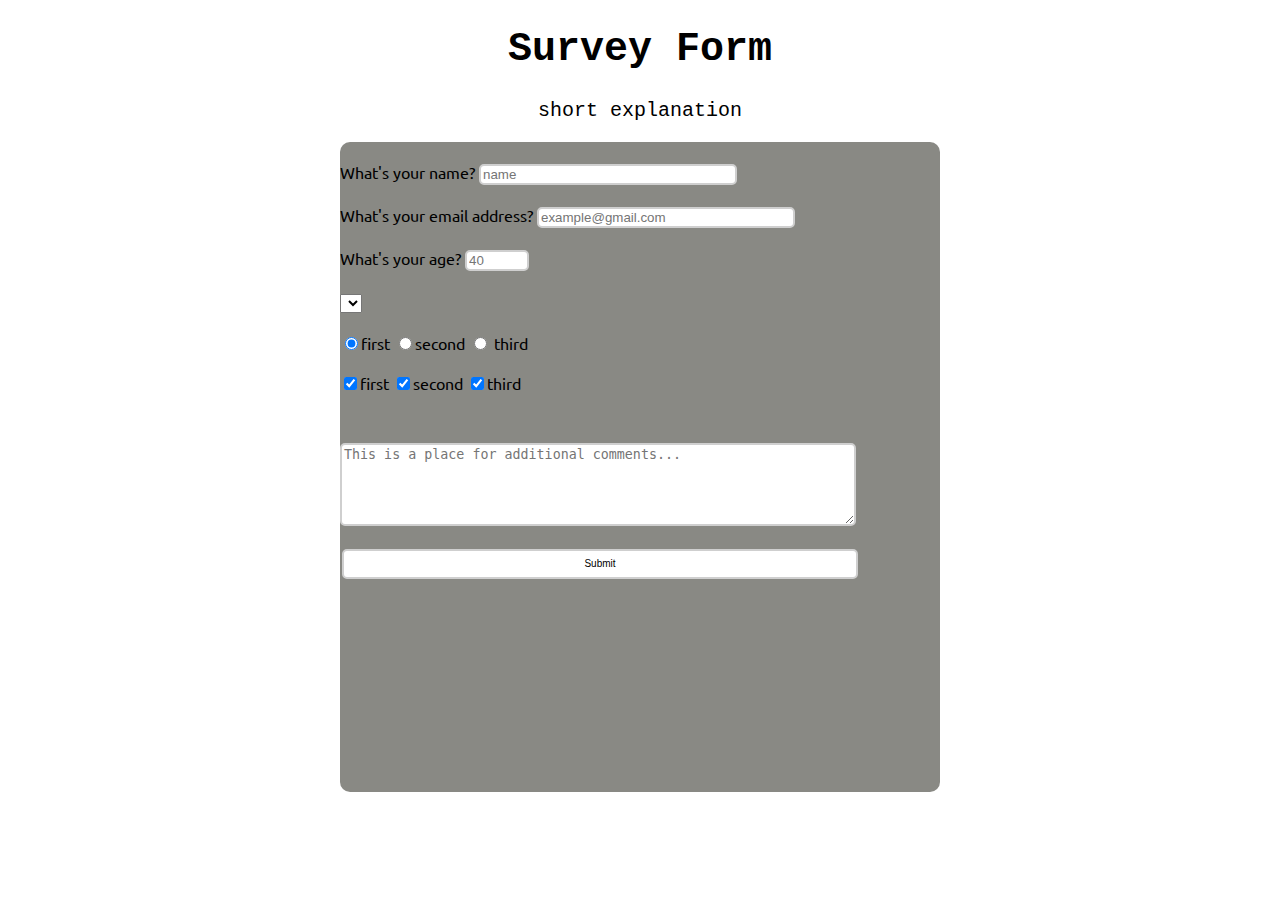
<file: Survey Form/index.html>
<!DOCTYPE html>
<html lang="en">
<head>
    <meta charset="UTF-8">
    <title>Survey Form</title>
    <link rel="stylesheet" href="style.css">
</head>
<body>
    <header>
        <h1 id="title">Survey Form</h1>
        <p id="description">short explanation</p>
    </header>
    <div class="container">
        <form if="survey-form">
            <div class="form-group">
                <label id="name-label">What's your name?</label>
                <input type="text" id="name" placeholder="name" required>
            </div>
            <div class="form-group">
                <label id="email-label">What's your email address?</label>
                <input type="email" id="email" placeholder="example@gmail.com" required>
            </div>
            <div class="form-group">
                <label id="number-label">What's your age?</label>
                <input type="number" id="number"  placeholder="40" min="1" max="100" required>
            </div>
            <div class="form-group">
                <select id="dropdown">
                    <option></option>
                    <option></option>
                    <option></option>
                </select>
            </div>
            <div class="form-group">
                <label for="first">
                    <input id="first" type="radio" name="radio-a" value="first" checked>first
                </label>
                <label for="second">
                    <input id="second" type="radio" name="radio-a" value="second">second
                </label>
                <label for="third">
                    <input id="third" type="radio" name="radio-a" value="third"> third
                </label>
            </div>
            <div class="form-group">
                <label for="first_ch">
                    <input id="first_ch" type="checkbox" name="checkbox-a" value="first" checked>first
                </label>
                <label for="second_ch">
                    <input id="second_ch" type="checkbox" name="checkbox-a" value="second" checked>second
                </label>
                <label for="third_ch">
                    <input id="third_ch" type="checkbox" name="checkbox-a" value="third" checked>third
                </label>
            </div>
            <div class="form-group">
                <textarea id="text" rows="5" cols="40" placeholder="This is a place for additional comments..."></textarea>
            </div>
            <div class="form-group">
                <button id="submit">Submit</button>
            </div>
        </form>
    </div>

</body>
</html>
</file>
<file: Survey Form/style.css>
@import url('https://fonts.googleapis.com/css2?family=Ubuntu:wght@300&display=swap');

header{
    text-align: center;
    font-family:'Courier New', Courier, monospace;
    font-size: 20px;
}
body{
    font-family: Ubuntu;
}
.container{
    background-color: #898984;
    width:600px;
    height: 650px;
    margin: auto;
    color: black; 
    border-radius: 10px;
    overflow: hidden
}
#name{
    width: 250px;
    border-style: double;
    border-color: rgb(207, 207, 207);
    border-width: 2px;
    border-radius: 5px;
}
#email{
    width: 250px;
    border-style: double;
    border-color: rgb(207, 207, 207);
    border-width: 2px;
    border-radius: 5px;
}
#number{
    border-style: double;
    border-color: rgb(207, 207, 207);
    border-width: 2px;
    border-radius: 5px;
}
#text{
    width: 508px;
    border-style: double;
    border-color: rgb(207, 207, 207);
    border-width: 2px;
    border-radius: 5px;
    margin-top: 30px;
}
#submit{
    width: 516px;
    height: 30px;
    font-size: 10px;
    margin-left: 2px;
    background-color: white;
    border-style: double;
    border-color: rgb(207, 207, 207);
    border-radius: 5px;
}
#survey-form{
    text-align: left;
    margin-left: 41px;
    font-size: 20px;
}
hr{
    margin-bottom: -18px;
    margin-right: 44px;
    width: 510px;
    
}
.form-group{
    margin-top:20px;
}
</file>
